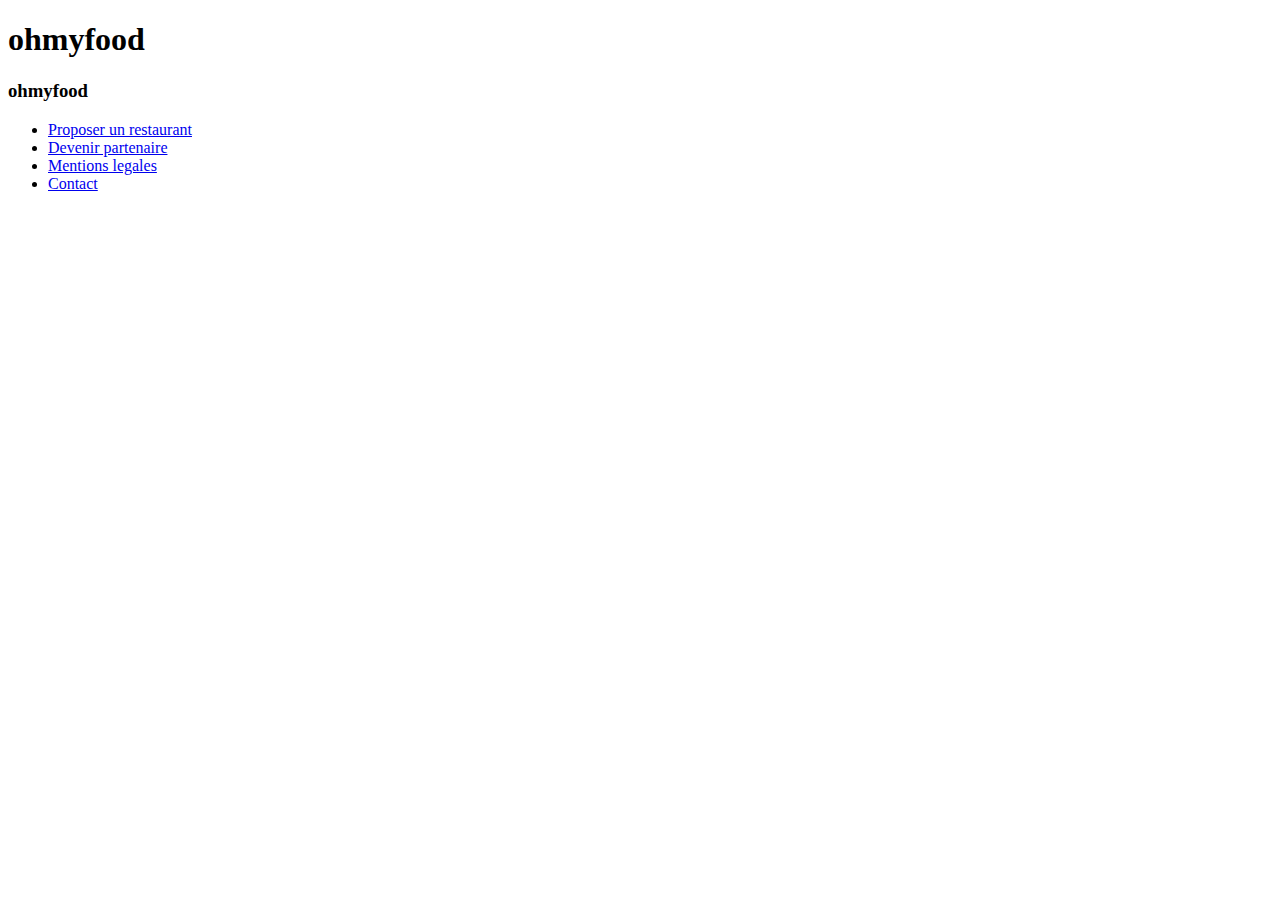
<file: menus/la-palette.html>
<!DOCTYPE html>
<html lang="en">
<head>
    <meta charset="UTF-8">
    <meta http-equiv="X-UA-Compatible" content="IE=edge">
    <meta name="viewport" content="width=device-width, initial-scale=1.0">
    <title>La palette du gout</title>



    <link rel="stylesheet" href="https://cdnjs.cloudflare.com/ajax/libs/font-awesome/6.1.2/css/all.min.css"
    integrity="sha512-1sCRPdkRXhBV2PBLUdRb4tMg1w2YPf37qatUFeS7zlBy7jJI8Lf4VHwWfZZfpXtYSLy85pkm9GaYVYMfw5BC1A=="
    crossorigin="anonymous" referrerpolicy="no-referrer" />

    <link rel="preconnect" href="https://fonts.googleapis.com">
    <link rel="preconnect" href="https://fonts.gstatic.com" crossorigin>
    <link href="https://fonts.googleapis.com/css2?family=Roboto:wght@100;300&family=Shrikhand&display=swap"
    rel="stylesheet">
</head>
<body>
    <header>
        <a href="#"><i class="fas fa-arrow-left"></i></a>
        <h1 class="logo">ohmyfood</h1>
    </header>

    <main>
        
    </main>

    <footer>
        <h3>ohmyfood</h3>
        <ul>
            <li><a href="#"><i class="fa-solid fa-utensils icon1"></i>Proposer un restaurant</a></li>
            <li><a href="#"><i class="fa-solid fa-handshake-angle icon2"></i> Devenir partenaire</a></li>
            <li><a href="#">Mentions legales</a></li>
            <li><a href="mailto:email@example.com">Contact</a></li>
        </ul>
    </footer>
</body>
</html>
</file>
